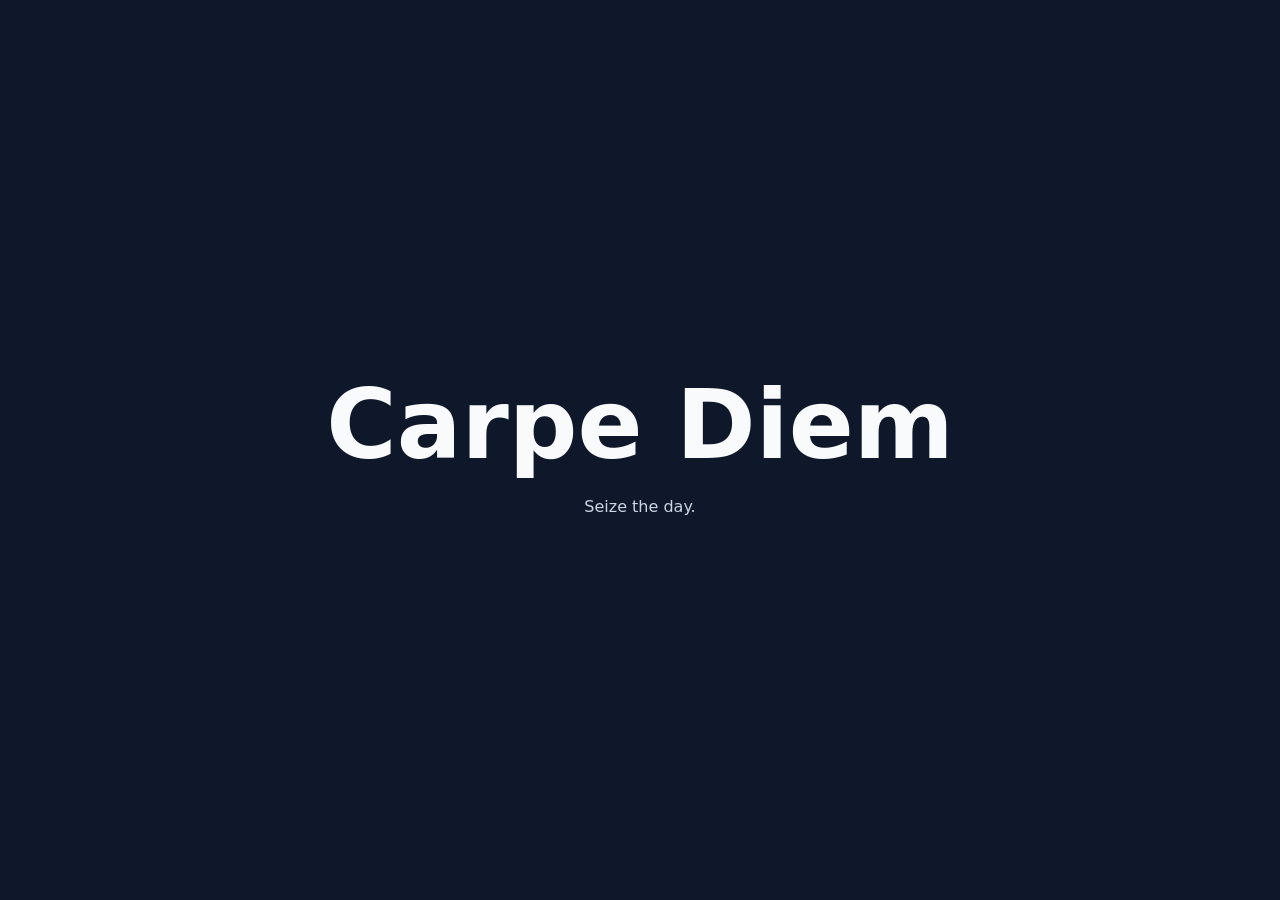
<file: index.html>
<!doctype html>
<html lang="zh-CN">
<head>
<meta charset="utf-8">
<meta name="viewport" content="width=device-width, initial-scale=1">
<meta name="referrer" content="no-referrer">
<title>Carpe Diem</title>
<style>body{font-family:system-ui,sans-serif;display:grid;place-items:center;min-height:100vh;margin:0;background:#0f172a;color:#f8fafc}main{text-align:center;padding:2rem}h1{font-size:clamp(2.5rem,8vw,6rem);margin:0}p{color:#cbd5e1}</style>
</head>
<body><main><h1>Carpe Diem</h1><p>Seize the day.</p></main></body>
</html>
</file>
